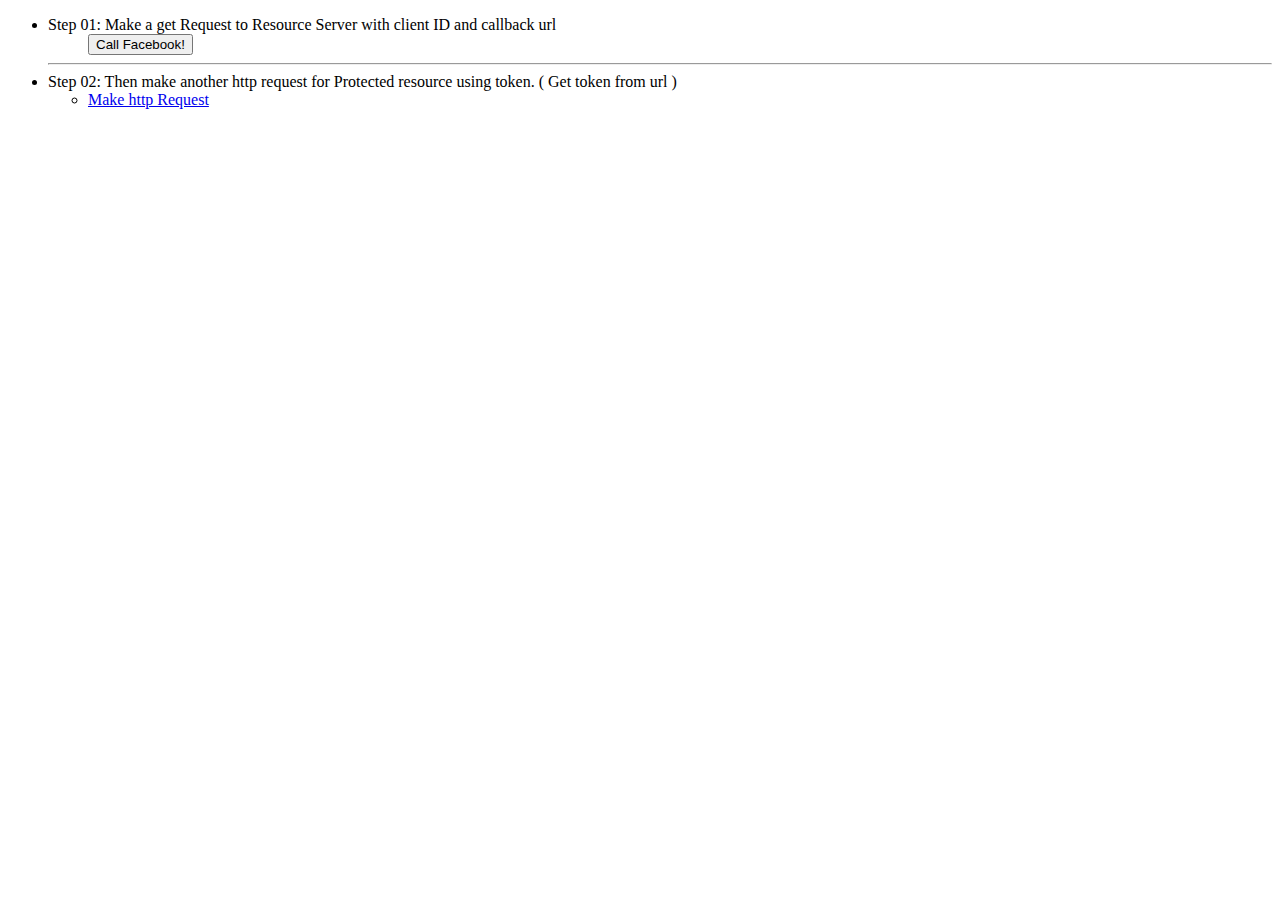
<file: IMPLICIT_GRANT_FLOW/SCRIPT_SOLUTION/MadbarsoftTestClientApp1/index.html>
<!DOCTYPE html>
<html>
<head>
    <title>Madbarsoft Test Client App1</title>
    <script src="scripts/jquery-3.2.1.min.js"></script>
    <script>
        $(document).ready(function() {
            $("#callFacebookGet").click(callFacebookGet);
        });

        function callFacebookGet() {
            
            var facebookAuthEndpoint = "https://www.facebook.com/v2.10/dialog/oauth";
            var responseType = "token";
            var clientId = "1111111110";  // client Id
            var redirectUrl = "http://localhost:8080/MadbarsoftTestClientApp1/callback.html";
            var scope = "public_profile user_friends";

            var requestEndpoint = facebookAuthEndpoint + "?response_type=" + encodeURIComponent(responseType) + "&" +
                "client_id=" + encodeURIComponent(clientId) + "&redirect_uri=" + encodeURIComponent(redirectUrl) + "&" +
                "scope=" + encodeURIComponent(scope);

                window.location.href = requestEndpoint;
        }


    </script>
</head>
<body>

<ul>
    <li>
        <span>Step 01: Make a get Request to Resource Server with client ID and callback url </span>
        <ul>
            <button id="callFacebookGet" type="button">Call Facebook!</button>
        </ul>
    </li>
    <hr>
    <li>
        <span>Step 02:  Then make another http request for Protected resource using token.  ( Get token from url )</span>
        <ul>
            <li><a href="httpReqAndRes/httpReqAndRes.html">Make http Request</a></li>
        </ul>
    </li>
</ul>




</body>
</html>
</file>
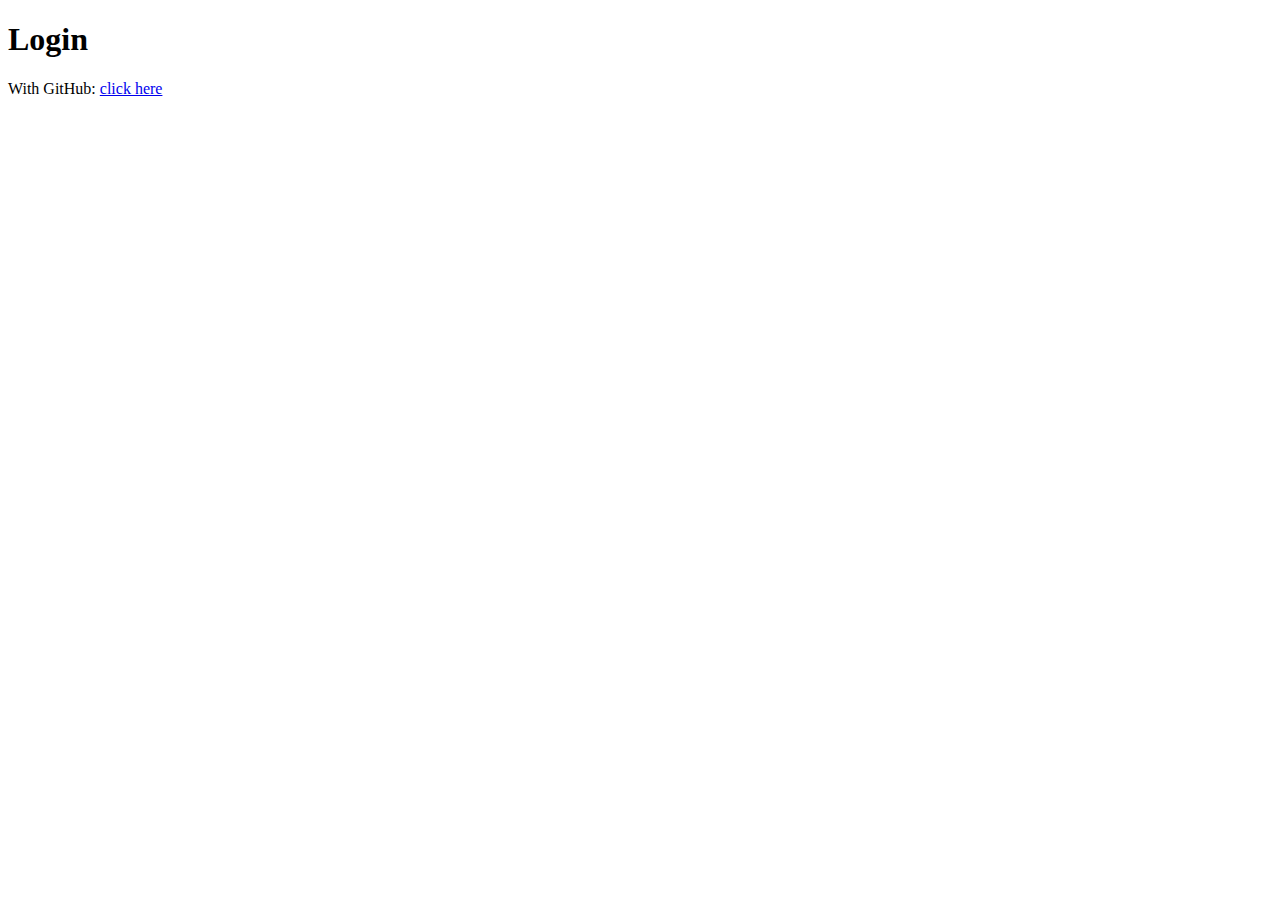
<file: spring-oauth2-github-login/src/main/resources/templates/index.html>
<!DOCTYPE html>
<html lang="en">
  <head>
    <meta charset="utf-8" />
    <meta http-equiv="X-UA-Compatible" content="IE=edge" />
    <title>Demo</title>
    <meta name="description" content="" />
    <meta name="viewport" content="width=device-width" />
    <base href="/" />
  </head>
  <body>
    <h1>Login</h1>

    <div>
      With GitHub: <a href="/oauth2/authorization/github">click here</a>
    </div>
  </body>
</html>
</file>
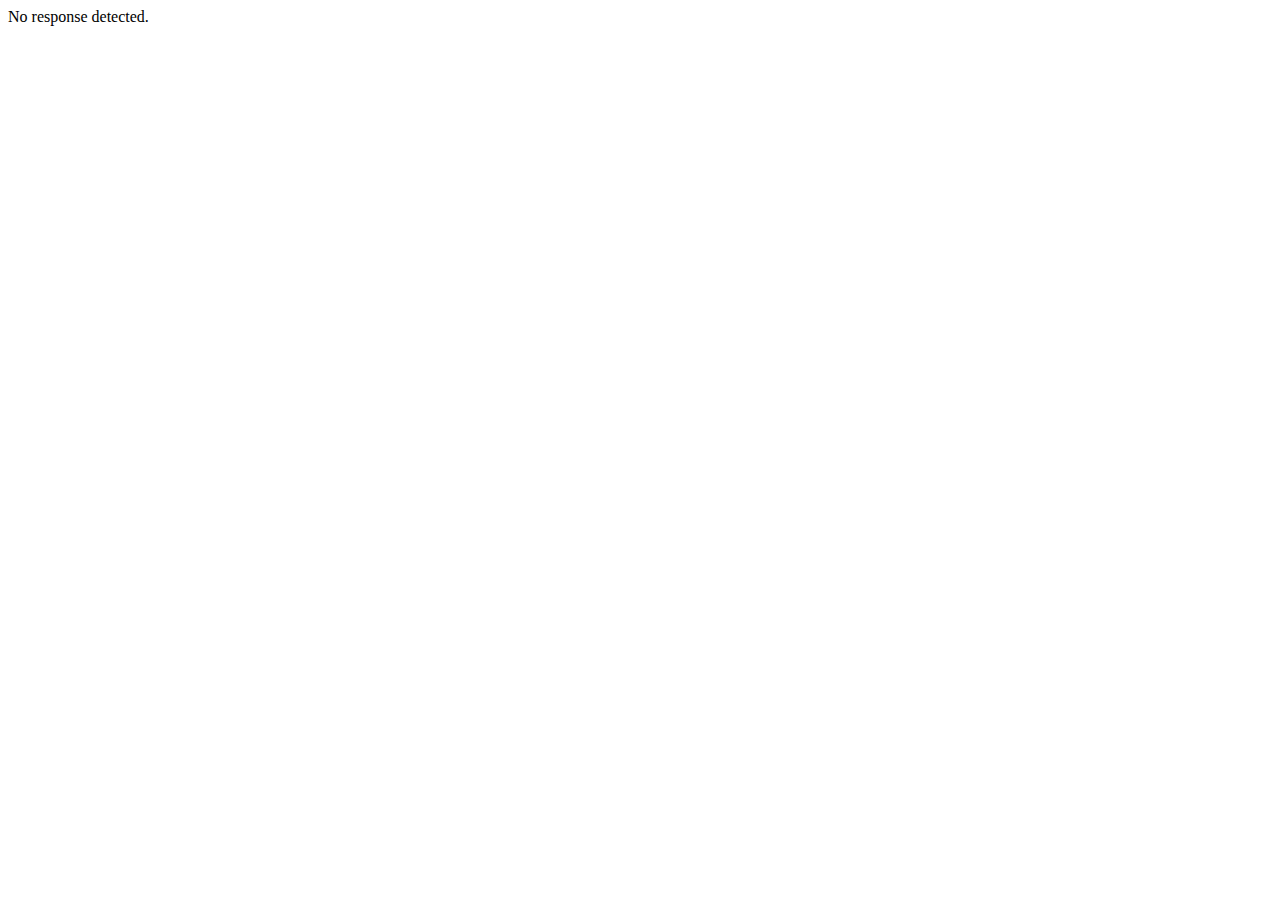
<file: IMPLICIT_GRANT_FLOW/SCRIPT_SOLUTION/MadbarsoftTestClientApp1/callback.html>
<!DOCTYPE html>
<html>
<head>
    <title>Madbarsoft Test Client App1</title>
    <script src="scripts/jquery-3.2.1.min.js"></script>
    <script>
        $(document).ready(function() {
            var fragment = location.hash.replace('#', '');
            var accessToken = "";
           if (fragment !== "") {
               var responseProperties = fragment.split("&");
                for (var i = 0; i < responseProperties.length; i++) {
                    if (responseProperties[i].indexOf("access_token=") === 0) {
                        accessToken = responseProperties[i].split("=")[1];
						console.log("Access Token: "+accessToken);
                        break;
                    }
                }

                //acquire the id
                var userEndpoint = "https://graph.facebook.com/v2.10/me?fields=name&access_token=" + accessToken;
                var userId = "";
                //ajax GET call to get user ID
                $.get(userEndpoint, function(data, status){
                    userId = data.id;
					console.log("User ID Res: "+JSON.stringify(data));
                    console.log("User ID: "+userId);
                    var friendListEndpoint = "https://graph.facebook.com/v2.10/" + userId + "/friends?access_token=" +
                                                                                                      accessToken;

                    $.get(friendListEndpoint, function(data, status){
					    console.log("Final res:"+JSON.stringify(data));
                        $("#response").html(JSON.stringify(data));
                    });
                });

            } else {
                $("#response").html("No response detected.");
            }
        });

    </script>
</head>
<body>
<div id="response"></div>
</body>
</html>
</file>
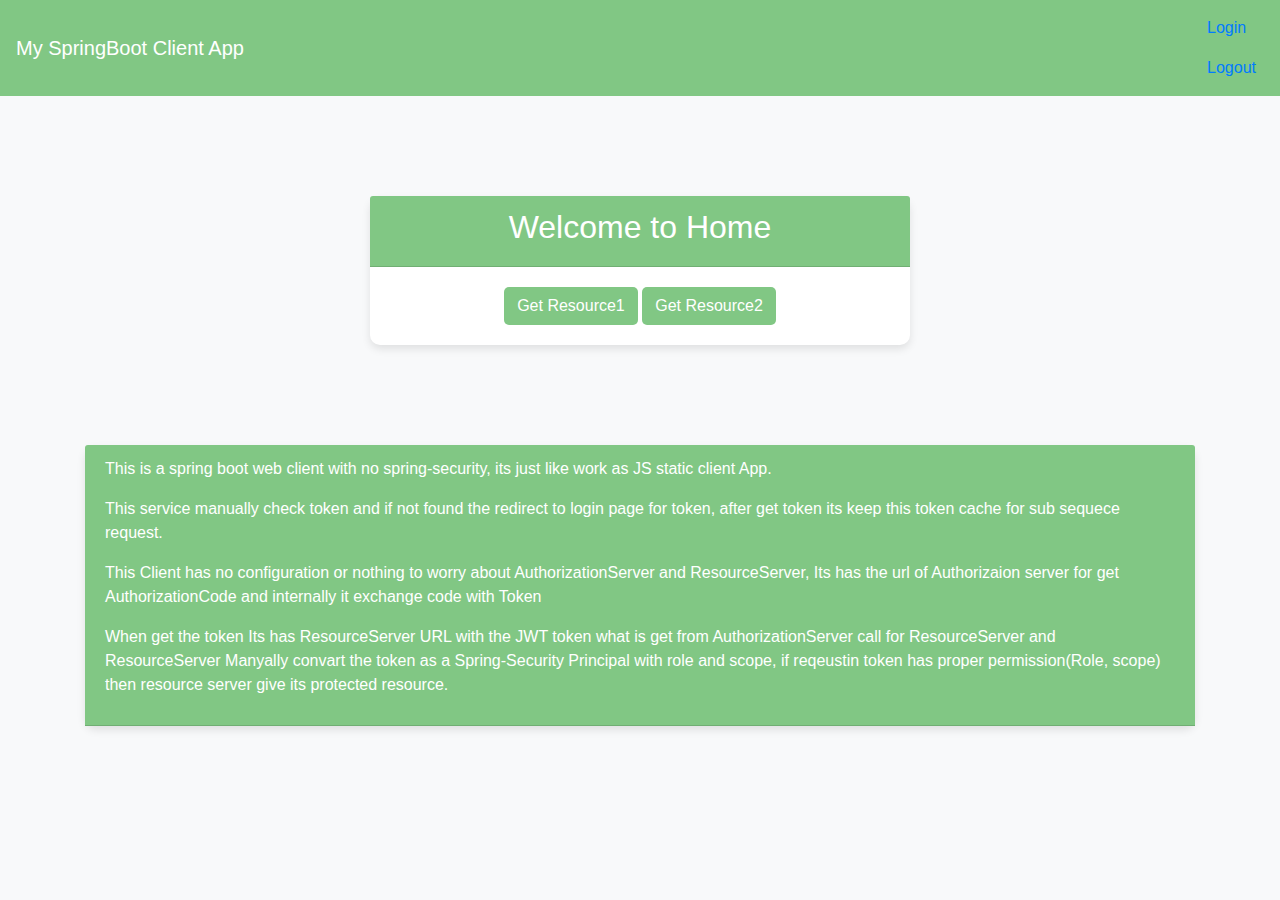
<file: spring-boot-client-app-as-staticjs/src/main/resources/templates/home.html>
<!DOCTYPE html>
<html xmlns:th="http://www.thymeleaf.org">

<head>
	<title>Login</title>
	<link rel="stylesheet" href="https://stackpath.bootstrapcdn.com/bootstrap/4.5.2/css/bootstrap.min.css">
	<style>
		body {
			background-color: #f8f9fa;
		}

		.navbar {
			background-color: #81c784;
			/* Light Green */
		}

		.navbar-brand {
			color: white !important;
		}

		.container {
			margin-top: 100px;
		}

		.card {
			border: none;
			border-radius: 10px;
			box-shadow: 0 4px 8px rgba(0, 0, 0, 0.1);
		}

		.card-header {
			background-color: #81c784;
			/* Light Green */
			color: white;
			border-top-left-radius: 10px;
			border-top-right-radius: 10px;
		}

		.btn-custom {
			background-color: #81c784;
			/* Light Green */
			color: white;
			border-radius: 5px;
		}

		.btn-custom:hover {
			background-color: #66bb6a;
			/* Darker Green */
			color: white;
		}
	</style>
</head>

<body>
	<nav class="navbar navbar-expand-lg">
		<a class="navbar-brand" href="/">My SpringBoot Client App</a>
		<div class="collapse navbar-collapse">
			<ul class="navbar-nav ml-auto">
				<li class="nav-item">
					<a class="nav-link" href="/login">Login</a>
					<a class="nav-link" href="/logout">Logout</a>
				</li>
			</ul>
		</div>
	</nav>
	<div class="container">
		<div class="row justify-content-center">
			<div class="col-md-6">
				<div class="card">
					<div class="card-header text-center">
						<h2>Welcome to Home</h2>

					</div>
					<div th:text="${message}"></div>
					<div class="card-body text-center">
						<a class="btn btn-custom" href="/get-resource1">Get Resource1</a>
						<a class="btn btn-custom" href="/get-resource2">Get Resource2</a>
					</div>

				</div>
			</div>
		</div>

	</div>
	<div class="container">
		<div class="row justify-content-center">
			<div class="col-md-12">
				<div class="card">
					<div class="card-header">
						<p>This is a spring boot web client with no spring-security, its just like work as JS static
							client App.</p>
						<p>This service manually check token and if not found the redirect to login page for token,
							after get token its keep this token cache for sub sequece request.</p>
							<p>This Client has no configuration or nothing to worry about AuthorizationServer and ResourceServer,
								Its has the url of Authorizaion server for get AuthorizationCode and internally it exchange code with Token</p> 
								
								<p>When get the token
								Its has ResourceServer URL with the JWT token what is get from AuthorizationServer call for ResourceServer and ResourceServer 
								Manyally convart the token as a Spring-Security Principal with role and scope, if reqeustin token has proper permission(Role, scope)
                                then resource server give its protected resource.
                                </p>

					</div>


				</div>
			</div>
		</div>

	</div>

	<script src="https://code.jquery.com/jquery-3.5.1.slim.min.js"></script>
	<script src="https://cdn.jsdelivr.net/npm/@popperjs/core@2.9.2/dist/umd/popper.min.js"></script>
	<script src="https://stackpath.bootstrapcdn.com/bootstrap/4.5.2/js/bootstrap.min.js"></script>
</body>

</html>
</file>
